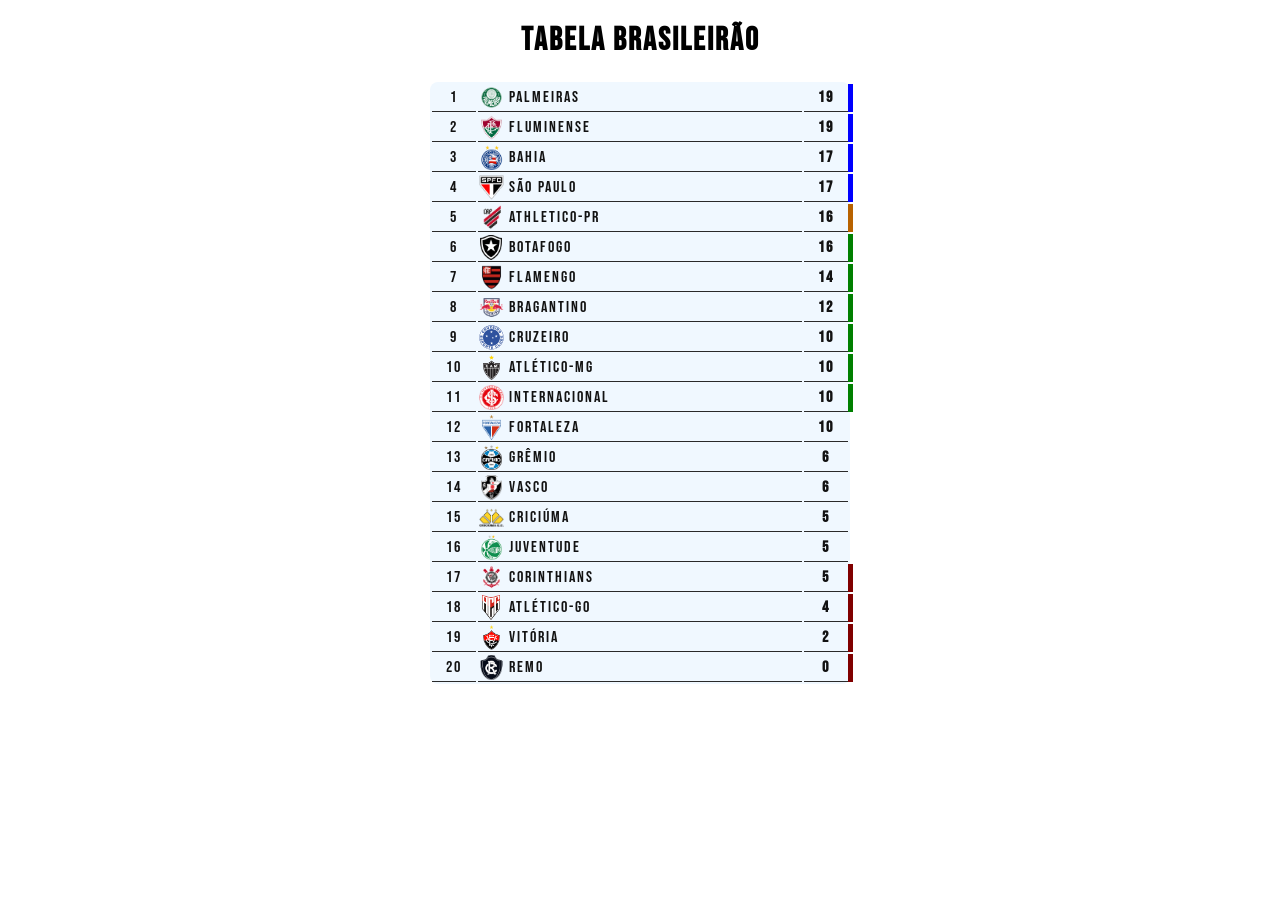
<file: index.html>
<!DOCTYPE html>
<html lang="pt-br">
<head>
    <meta charset="UTF-8">
    <meta name="viewport" content="width=device-width, initial-scale=1.0">
    <title>Tabela Brasileirão</title>
    <link rel="stylesheet" href="style.css">
    <link href="https://fonts.googleapis.com/css2?family=Bebas+Neue&display=swap" rel="stylesheet">
</head>
<body>
    
    <h1 class="brasa">Tabela Brasileirão</h1>

<table>
    <tbody>
        <tr class="g4">
            <td>1</td>
            <td class="time-cell">
                <img src="../img/palmeiras.png" class="escudo">
                Palmeiras
            </td>
            <td><b>19</b></td>
        </tr>

        <tr class="g4">
            <td>2</td>
            <td class="time-cell">
                <img src="../img/fluminense.png" class="escudo">
                Fluminense
            </td>
            <td><b>19</b></td>
        </tr>

        <tr class="g4">
            <td>3</td>
            <td class="time-cell">
                <img src="../img/bahia.png" class="escudo">
                Bahia
            </td>
            <td><b>17</b></td>
        </tr>

        <tr class="g4">
            <td>4</td>
            <td class="time-cell">
                <img src="../img/são paulo.webp" class="escudo">
                São Paulo
            </td>
            <td><b>17</b></td>
        </tr>

        <tr class="g5">
            <td>5</td>
            <td class="time-cell">
                <img src="../img/atlhetico.png" class="escudo">
                Athletico-PR
            </td>
            <td><b>16</b></td>
        </tr>

        <tr class="g6">
            <td>6</td>
            <td class="time-cell">
                <img src="../img/botafogo.png" class="escudo">
                Botafogo
            </td>
            <td><b>16</b></td>
        </tr>

        <tr class="g6">
            <td>7</td>
            <td class="time-cell">
                <img src="../img/flamengo.png" class="escudo">
                Flamengo
            </td>
            <td><b>14</b></td>
        </tr>

        <tr class="g6">
            <td>8</td>
            <td class="time-cell">
                <img src="../img/bragantino.png" class="escudo">
                Bragantino
            </td>
            <td><b>12</b></td>
        </tr>

        <tr class="g6">
            <td>9</td>
            <td class="time-cell">
                <img src="../img/cruzeiro.svg" class="escudo">
                Cruzeiro
            </td>
            <td><b>10</b></td>
        </tr>

        <tr class="g6">
            <td>10</td>
            <td class="time-cell">
                <img src="../img/atletico-mg.png" class="escudo">
                Atlético-MG
            </td>
            <td><b>10</b></td>
        </tr>

        <tr class="g6">
            <td>11</td>
            <td class="time-cell">
                <img src="../img/internacional.png" class="escudo">
                Internacional
            </td>
            <td><b>10</b></td>
        </tr>

        <tr>
            <td>12</td>
            <td class="time-cell">
                <img src="../img/fortaleza.png" class="escudo">
                Fortaleza
            </td>
            <td><b>10</b></td>
        </tr>

        <tr>
            <td>13</td>
            <td class="time-cell">
                <img src="../img/gremio.png" class="escudo">
                Grêmio
            </td>
            <td><b>6</b></td>
        </tr>

        <tr>
            <td>14</td>
            <td class="time-cell">
                <img src="../img/vasco.png" class="escudo">
                Vasco
            </td>
            <td><b>6</b></td>
        </tr>

        <tr>
            <td>15</td>
            <td class="time-cell">
                <img src="../img/Criciuma.webp" class="escudo">
                Criciúma
            </td>
            <td><b>5</b></td>
        </tr>

        <tr>
            <td>16</td>
            <td class="time-cell">
                <img src="../img/juventude.png" class="escudo">
                Juventude
            </td>
            <td><b>5</b></td>
        </tr>

        <tr class="zn">
            <td>17</td>
            <td class="time-cell">
                <img src="../img/cortinthians.png" class="escudo">
                Corinthians
            </td>
            <td><b>5</b></td>
        </tr>

        <tr class="zn">
            <td>18</td>
            <td class="time-cell">
                <img src="../img/atletico-go.png" class="escudo">
                Atlético-GO
            </td>
            <td><b>4</b></td>
        </tr>

        <tr class="zn">
            <td>19</td>
            <td class="time-cell">
                <img src="../img/vitoria.png" class="escudo">
                Vitória
            </td>
            <td><b>2</b></td>
        </tr>

        <tr class="zn">
            <td>20</td>
            <td class="time-cell">
                <img src="../img/remo.png" class="escudo">
                Remo
            </td>
            <td><b>0</b></td>
        </tr>

    </tbody>
</table>

</body>
</html>
</file>
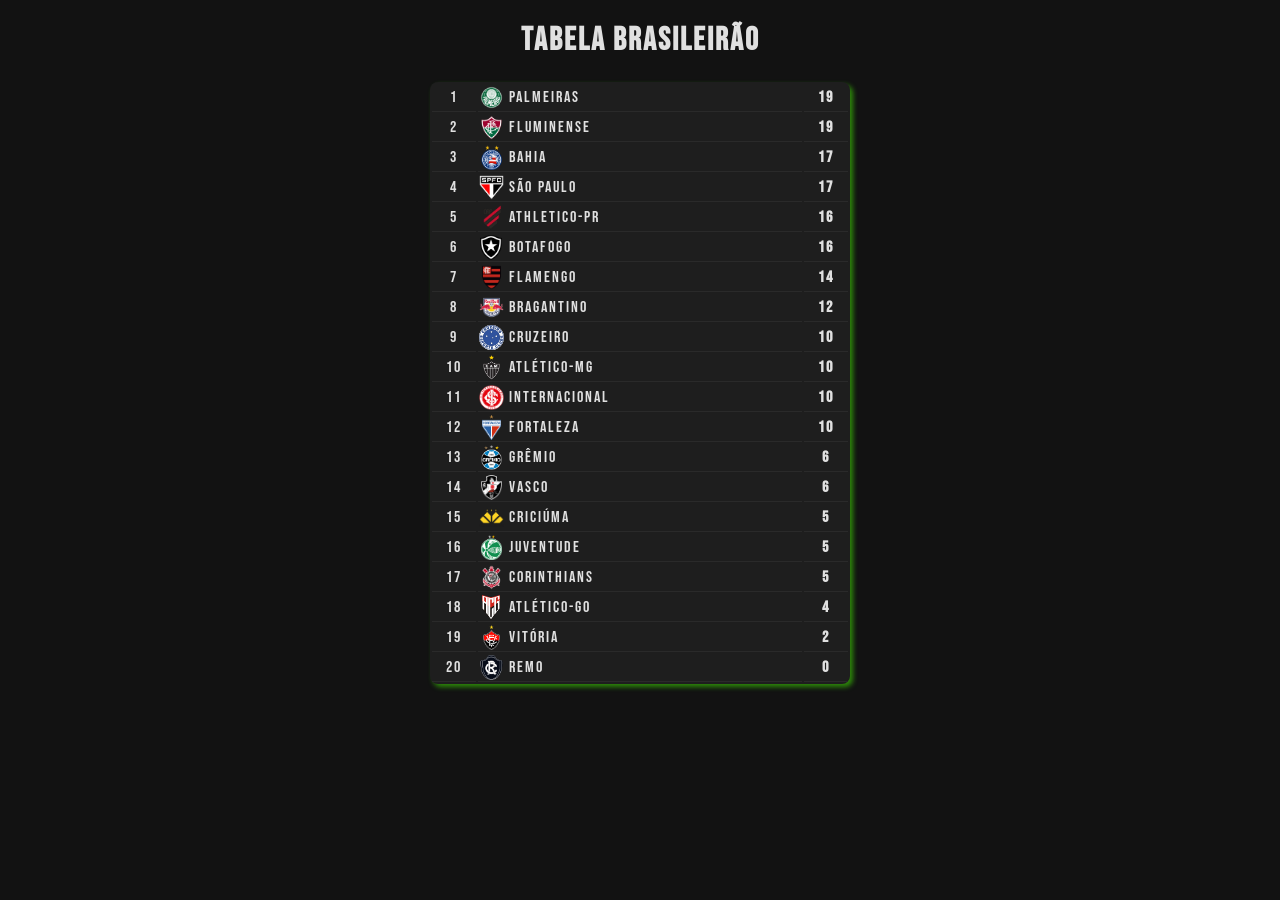
<file: html/index.html>
<!DOCTYPE html>

<html lang="pt-br">
<head>
    <meta charset="UTF-8">
    <meta name="viewport" content="width=device-width, initial-scale=1.0">
    <title>Tabela Brasileirão</title>
<link rel="stylesheet" href="/css/style.css">
<link href="https://fonts.googleapis.com/css2?family=Bebas+Neue&display=swap" rel="stylesheet">
</head>
<body>
    
    <h1 class="brasa">Tabela Brasileirão</h1>

<table>
    <tbody>

        <tr>
            <td>1</td>
            <td class="time-cell">
                <img src="../img/palmeiras.png" class="escudo">
                Palmeiras
            </td>
            <td><b>19</b></td>
        </tr>

        <tr>
            <td>2</td>
            <td class="time-cell">
                <img src="../img/fluminense.png" class="escudo">
                Fluminense
            </td>
            <td><b>19</b></td>
        </tr>

        <tr>
            <td>3</td>
            <td class="time-cell">
                <img src="../img/bahia.png" class="escudo">
                Bahia
            </td>
            <td><b>17</b></td>
        </tr>

        <tr>
            <td>4</td>
            <td class="time-cell">
                <img src="../img/são paulo.webp" class="escudo">
                São Paulo
            </td>
            <td><b>17</b></td>
        </tr>

        <tr>
            <td>5</td>
            <td class="time-cell">
                <img src="../img/atlhetico.png" class="escudo">
                Athletico-PR
            </td>
            <td><b>16</b></td>
        </tr>

        <tr>
            <td>6</td>
            <td class="time-cell">
                <img src="../img/botafogo.png" class="escudo">
                Botafogo
            </td>
            <td><b>16</b></td>
        </tr>

        <tr>
            <td>7</td>
            <td class="time-cell">
                <img src="../img/flamengo.png" class="escudo">
                Flamengo
            </td>
            <td><b>14</b></td>
        </tr>

        <tr>
            <td>8</td>
            <td class="time-cell">
                <img src="../img/bragantino.png" class="escudo">
                Bragantino
            </td>
            <td><b>12</b></td>
        </tr>

        <tr>
            <td>9</td>
            <td class="time-cell">
                <img src="../img/cruzeiro.svg" class="escudo">
                Cruzeiro
            </td>
            <td><b>10</b></td>
        </tr>

        <tr>
            <td>10</td>
            <td class="time-cell">
                <img src="../img/atletico-mg.png" class="escudo">
                Atlético-MG
            </td>
            <td><b>10</b></td>
        </tr>

        <tr>
            <td>11</td>
            <td class="time-cell">
                <img src="../img/internacional.png" class="escudo">
                Internacional
            </td>
            <td><b>10</b></td>
        </tr>

        <tr>
            <td>12</td>
            <td class="time-cell">
                <img src="../img/fortaleza.png" class="escudo">
                Fortaleza
            </td>
            <td><b>10</b></td>
        </tr>

        <tr>
            <td>13</td>
            <td class="time-cell">
                <img src="../img/gremio.png" class="escudo">
                Grêmio
            </td>
            <td><b>6</b></td>
        </tr>

        <tr>
            <td>14</td>
            <td class="time-cell">
                <img src="../img/vasco.png" class="escudo">
                Vasco
            </td>
            <td><b>6</b></td>
        </tr>

        <tr>
            <td>15</td>
            <td class="time-cell">
                <img src="../img/Criciuma.webp" class="escudo">
                Criciúma
            </td>
            <td><b>5</b></td>
        </tr>

        <tr>
            <td>16</td>
            <td class="time-cell">
                <img src="../img/juventude.png" class="escudo">
                Juventude
            </td>
            <td><b>5</b></td>
        </tr>

        <tr>
            <td>17</td>
            <td class="time-cell">
                <img src="../img/cortinthians.png" class="escudo">
                Corinthians
            </td>
            <td><b>5</b></td>
        </tr>

        <tr>
            <td>18</td>
            <td class="time-cell">
                <img src="../img/atletico-go.png" class="escudo">
                Atlético-GO
            </td>
            <td><b>4</b></td>
        </tr>

        <tr>
            <td>19</td>
            <td class="time-cell">
                <img src="../img/vitoria.png" class="escudo">
                Vitória
            </td>
            <td><b>2</b></td>
        </tr>

        <tr>
            <td>20</td>
            <td class="time-cell">
                <img src="../img/remo.png" class="escudo">
                Remo
            </td>
            <td><b>0</b></td>
        </tr>

    </tbody>
</table>

</body>
</html>
</file>
<file: style.css>
body {
    display: flex;
    flex-direction: column;
    justify-content: center;
    align-items: center;
    margin: 0;
    background-color: rgba(255, 255, 255, 0);
    color: #121212;
    font-family: "Bebas Neue", sans-serif;
    letter-spacing: 2px;
  }

.bebas-neue-regular {
  font-family: "Bebas Neue", sans-serif;
  font-weight: 10;
  font-style: normal;
}

  table {   
    max-width: 420px;
    width: 90%;
    background-color: aliceblue;
    border-radius: 8px;
  }

  th, td {
    text-align: center;
    border-bottom: 1px solid #2a2a2a;
    letter-spacing: 2px;
  }

  .brasa {
    color: #000000;
  }

  
  .col-time {
    text-align: left; 
    display: flex;
    align-items: center;
  }

.time-cell {
    display: flex;
    align-items: center;
    gap: 5px;           
  }
  .escudo {
    width: 25px;         
    height: 25px;
    object-fit: contain;
  }

  /* ZONA LIBERTADORES - 4 PRIMEIROS (só sombra esquerda) */
.g4 {
    box-shadow: 5px 0px 0px blue;
}

.g5 {
    box-shadow: 5px 0px 0px rgb(184, 98, 0);
}
  
.g6 {
  box-shadow: 5px 0px 0px green;
}

.zn {
  box-shadow: 5px 0px 0px rgb(128, 0, 0);
}
</file>
<file: css/style.css>
body {
    display: flex;
    flex-direction: column;
    justify-content: center;
    align-items: center;
    margin: 0;
    background-color: #121212;
    color: #e0e0e0;
    font-family: "Bebas Neue", sans-serif;
    letter-spacing: 2px;
  }

.bebas-neue-regular {
  font-family: "Bebas Neue", sans-serif;
  font-weight: 10;
  font-style: normal;
}

  table {   
    max-width: 420px;
    width: 90%;
    background-color: #1e1e1e;
    border-radius: 8px;
    box-shadow: 3px 3px 5px rgba(72, 255, 0, 0.5);
  }

  th, td {
    text-align: center;
    border-bottom: 1px solid #2a2a2a;
    letter-spacing: 2px;
  }

  
  .col-time {
    text-align: left; 
    display: flex;
    align-items: center;
  }

.time-cell {
    display: flex;
    align-items: center;
    gap: 5px;           
  }
  .escudo {
    width: 25px;         
    height: 25px;
    object-fit: contain;
  }
</file>
